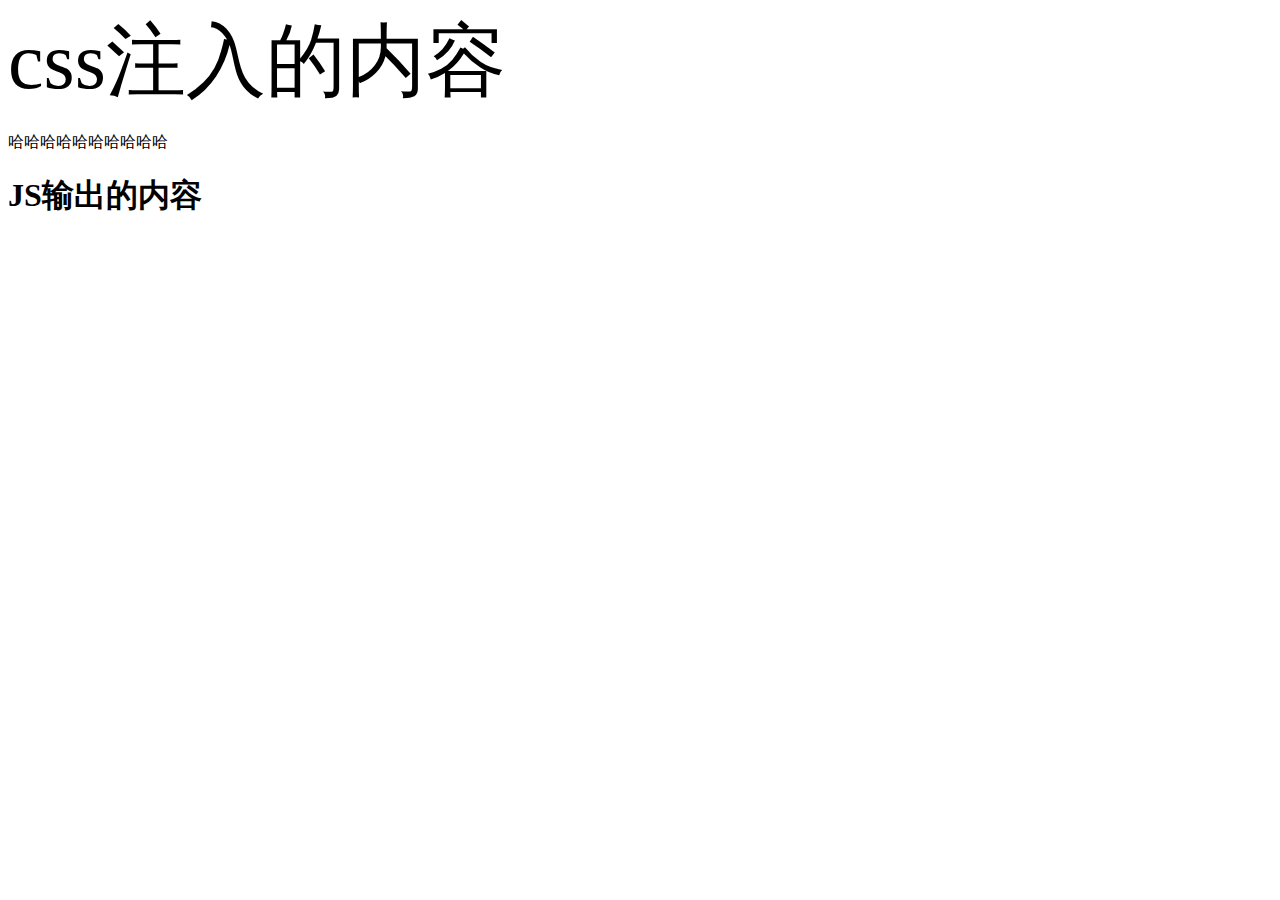
<file: cache/index.html>
<!DOCTYPE html>
<html lang="en" manifest="cache.manifest">
  <head>
  	<meta charset="UTF-8">
    <title>离线访问</title>
	
    <meta http-equiv="keywords" content="keyword1,keyword2,keyword3">
    <meta http-equiv="description" content="this is my page">
    <meta http-equiv="content-type" content="text/html; charset=UTF-8">
    
    <link rel="stylesheet" type="text/css" href="css.css">

  </head>
  
  <body>
    <!-- 1.应用程序缓存  2.html添加一个manifest属性指向文件 -->
    <p>哈哈哈哈哈哈哈哈哈哈</p>
  </body>
  <script type="text/javascript" src="sc.js" charset="UTF-8"></script>
</html>
</file>
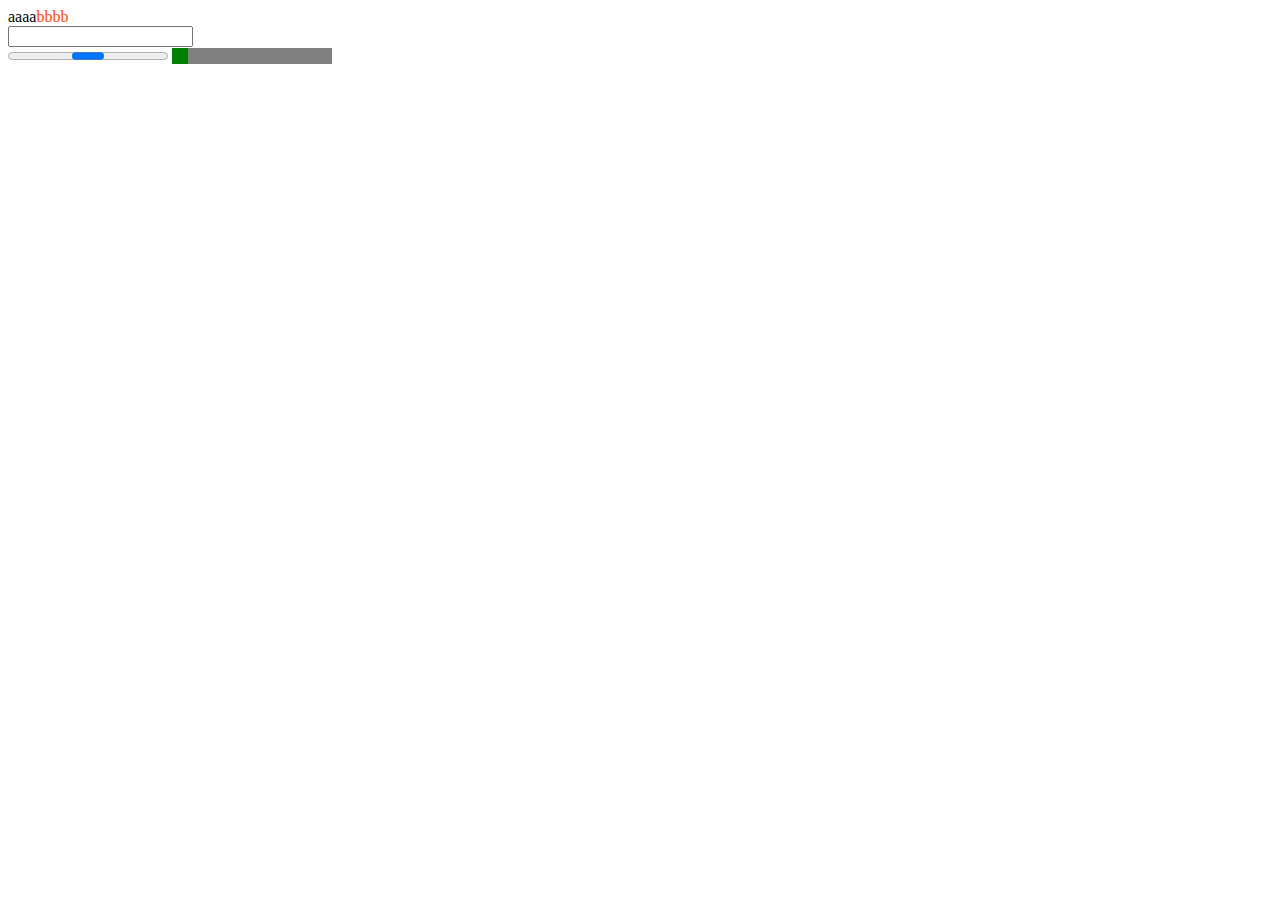
<file: 进度条.html>
<!DOCTYPE html>
<html>
  <head>
    <title>进度条.html</title>
	
    <meta http-equiv="keywords" content="keyword1,keyword2,keyword3">
    <meta http-equiv="description" content="this is my page">
    <meta http-equiv="content-type" content="text/html; charset=UTF-8">
   	<style type="text/css">
   		.my-progress
   		{
   			-webkit-appearance: none;
   		}
   		.my-progress:: -webkit-progress-bar
   		{
   			background-color: #fff;
   		}
   		.content::after 
   		{
   			content: "bbbb";
   			color: #f40;
   		}
   	</style> 
   
  </head>
  
  <body>
    	<div class="content">aaaa</div>
    	<!-- 数据列表呈现需要载体 -->
    	<input type="text" list="input_list">
    	<datalist id="input_list">
    		<option value="laoma"></option>
    		<option value="lisi"></option>
    	</datalist>
    	<br>
    	<!-- 状态指示器 -->
    	<progress></progress>
    	<!-- 进度条默认最大值是1 -->
    	<progress class="my-progress" value="10" max="100"></progress>
   
  </body>
</html>
</file>
<file: cache/css.css>
﻿body::before
{
	content: "css注入的内容";
	font-size: 80px;
}
</file>
